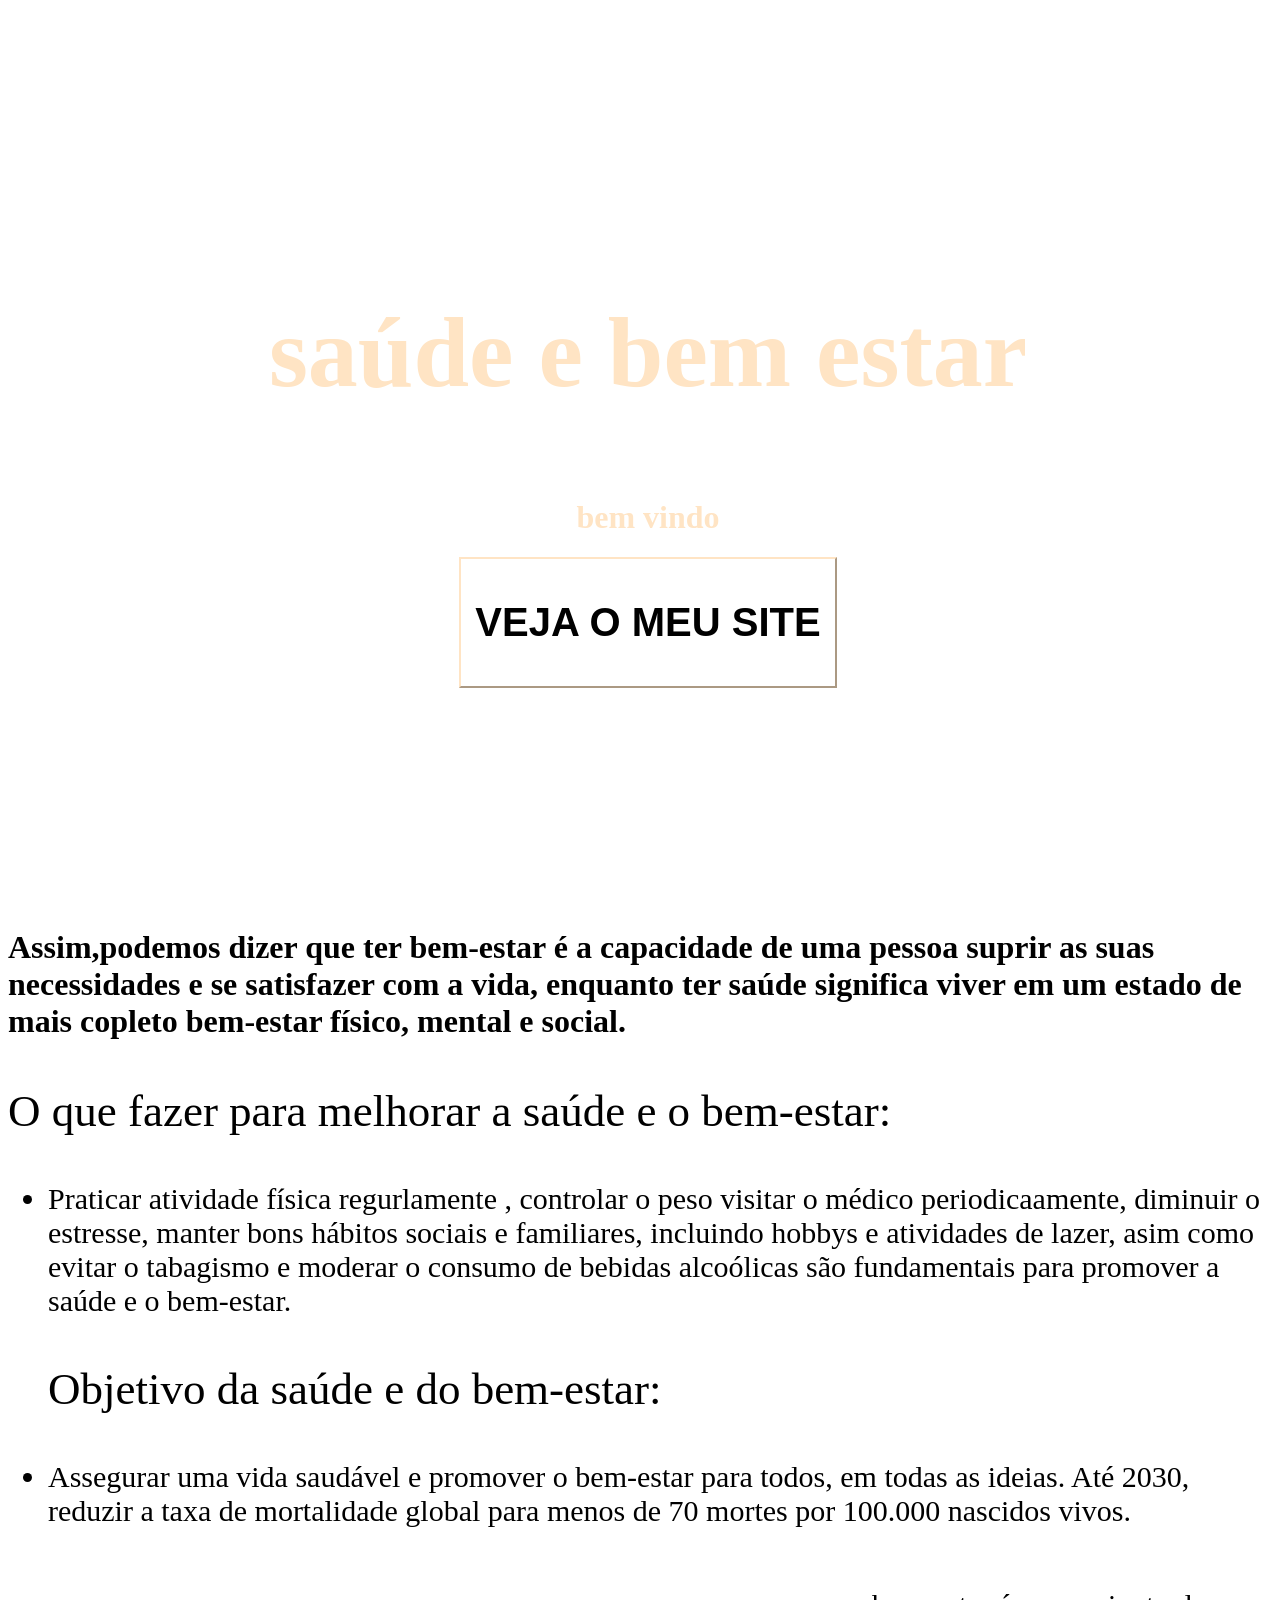
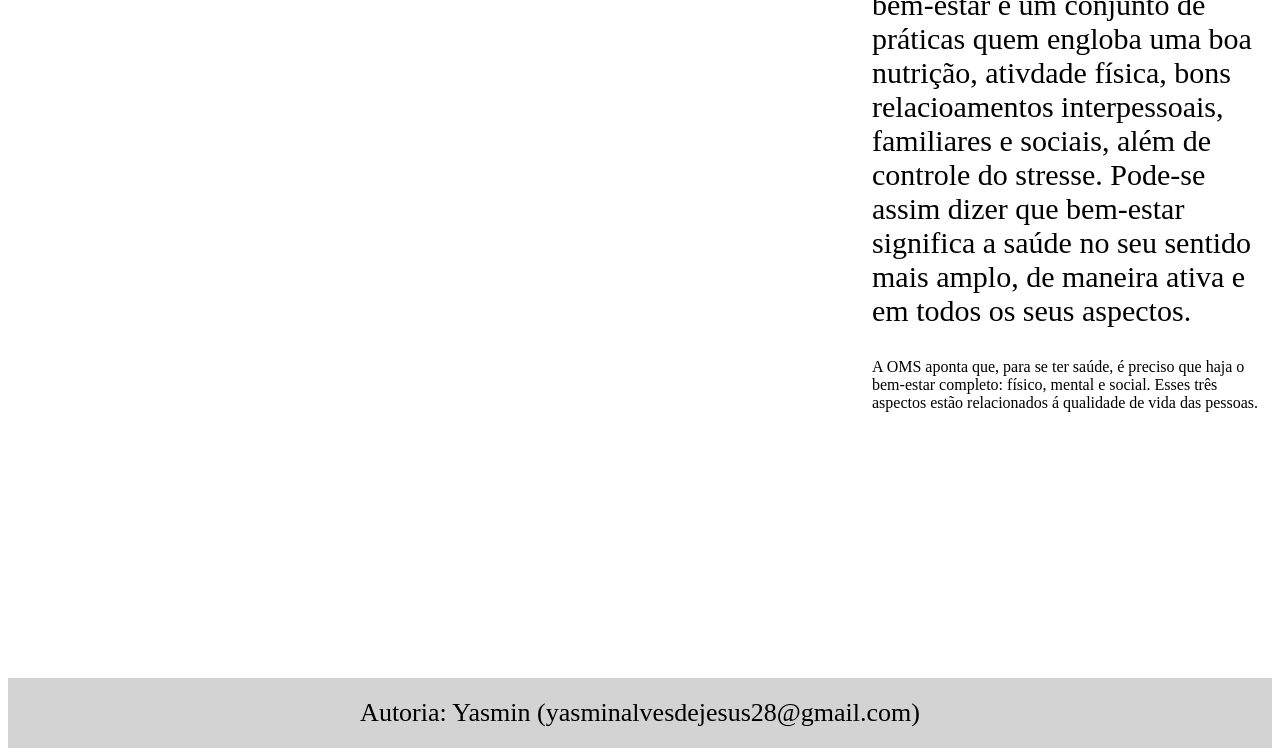
<file: index.html>
<!DOCTYPE html>
<html lang="en">
<head>
    <meta charset="UTF-8">
    <meta name="viewport" content="https://external-content.duckduckgo.com/iu/?u=https%3A%2F%2Fnutgreen.com.br%2Fwp-content%2Fuploads%2F2019%2F06%2FDicas-fundamentais-sobre-sa%25C3%25BAde-e-bem-estar.jpg&f=1&nofb=1&ipt=232b345ecffec8b7aa408c57be26386bb79d76e655bea15d89a598ed17d6d86c&ipo=images">
    <title>Document</title>
    <link rel="stylesheet" href="style.css">
</head>
<body>
    <div class="banner"> 
        <h1 style="font-size: 100px;"  >
             saúde e bem estar
        </h1>
        <h1> bem vindo</h1>
        <button>
            <h1 style="font-size:40px">
            veja o meu site
            </h1>
        </button>
    </div>
    <h1>Assim,podemos dizer que ter bem-estar é a capacidade de uma pessoa suprir as suas necessidades e se satisfazer com a vida, enquanto ter saúde significa viver em um estado de mais copleto bem-estar físico, mental e social. </h1>
</div>
<p style="font-size: 45px;">O que fazer para melhorar a saúde  e o bem-estar:</p>
<ul style="font-size: 30px;">  

    <li  style="font-size: 30px;">Praticar atividade física regurlamente , controlar o peso visitar o médico periodicaamente, diminuir o estresse, manter bons hábitos sociais e familiares, incluindo hobbys e  atividades de lazer, asim como evitar o tabagismo e moderar o consumo de bebidas alcoólicas são fundamentais para promover a saúde e o bem-estar.</li>
    
    <p style="font-size: 45px;">  Objetivo da saúde e do bem-estar: </p>

    <li>Assegurar uma vida saudável e promover o bem-estar para todos, em todas as ideias. Até 2030, reduzir a taxa de mortalidade global para menos de 70 mortes por 100.000 nascidos vivos. </li>
</ul>

    <div class="video_text">
      <iframe width="100%" height="720" src="https://www.youtube.com/embed/VyFQaLvTc_U" title="Dicas de saúde e bem-estar!" frameborder="0" allow="accelerometer; autoplay; clipboard-write; encrypted-media; gyroscope; picture-in-picture; web-share" allowfullscreen></iframe>
      <div style=" max-width: 400px;">
            <p style="font-size: 30px;"> bem-estar é um conjunto de práticas quem engloba uma boa nutrição, ativdade física, bons relacioamentos interpessoais, familiares e sociais, além de controle do stresse. Pode-se assim dizer que bem-estar significa a saúde no seu sentido mais amplo, de maneira ativa e em todos os seus aspectos.</p>
            <p> A OMS aponta que, para se ter saúde, é preciso que haja o bem-estar completo: físico, mental e social. Esses três aspectos estão relacionados á qualidade de vida das pessoas.</p>
        </div>
    </div>
    <footer
    style="text-align: center; font-size: 26px; background: lightgray; padding: 20px;"
    >Autoria: Yasmin (yasminalvesdejesus28@gmail.com) </footer>
</body>
</html>
</file>
<file: style.css>
.banner {
    background: url("https://external-content.duckduckgo.com/iu/?u=https%3A%2F%2Fnutgreen.com.br%2Fwp-content%2Fuploads%2F2019%2F06%2FDicas-fundamentais-sobre-sa%25C3%25BAde-e-bem-estar.jpg&f=1&nofb=1&ipt=232b345ecffec8b7aa408c57be26386bb79d76e655bea15d89a598ed17d6d86c&ipo=images" );
    height: 100vh;
    width: 100vw;
    color:bisque;
    background-size: cover;
    text-align: center;
    display: flex;
    flex-direction: column;
    justify-content: center;
    align-items: center;
}

.video_text {
    display: flex;
}

button {
    background: transparent;
    text-transform: uppercase ;
    border-color:bisque;
    animation: 1s ease-in-out;
    padding: 14px;
}

button:hover {
background: ghostwhite ;
color: blueviolet;
}
</file>
